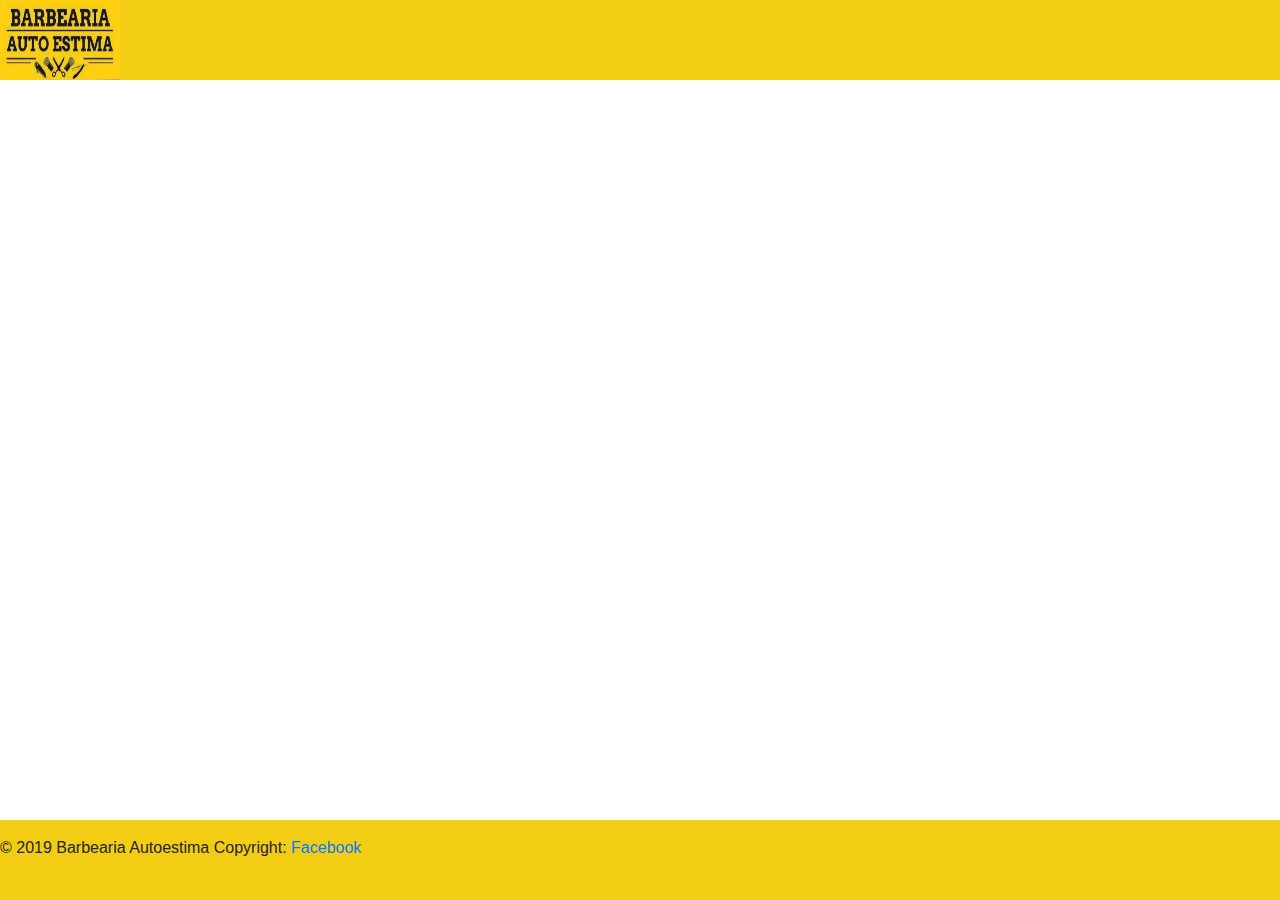
<file: index.html>
<!DOCTYPE html>
<html>
<head>
<title>Barbearia</title>
<meta charset="utf-8">
<meta name="viewport" content="width=divice-width, initial-scale=1, shrink-to-fit=no">
<meta http-equiv="x-ua-compatible" content="ie-edge">
<link rel="stylesheet" type="text/css" href="css/bootstrap.css">

<style type="text/css">
.borde{
    background-color:#D9BD6A;
    height: 200px; 
}
.borde1{
    background-color:#F2CD13;                       
    text-align:center;
    height: 50px; 
}
.borde2{  
    height: 50px; 
    text-align:center;
    background-color:#402A01;
  
}
.borde3{  
    height: 50px; 
    text-align:center;
    background-color:#262626;



}
</style>
</head>

<body>
<!--************************ Empieza el Contenido************* -->


<!--<p>Bienvenido</p>-->


        <div class="container col-12">
        <div class="row borde1" style=" height: 80px;">
            <div ><img  src="img/barber.jpg" width=120 height=80></div>
        </div>
        </div>
       

        
         
                
       
          <footer class="page-footer font-small blue"> 
            <div class="container col-12 fixed-bottom">
            <div class="row borde1" style=" height: 80px;">
            
                 <!-- Copyright -->
                <div class="footer-copyright text-center py-3">© 2019 Barbearia Autoestima Copyright:
                  <a href="https://www.facebook.com/Barbearia-Autoestima-346191092534242/">Facebook</a>
                </div>
                <!-- Copyright -->
              
              </footer>



















<!--************************ Termina el Contenido*************-->
<script src="js/jquery-3.3.1.slim.min.js"></script>
<script src="js/popper.min.js"></script>
<script src="js/bootstrap.min.js"></script>


</body>
</html>
</file>
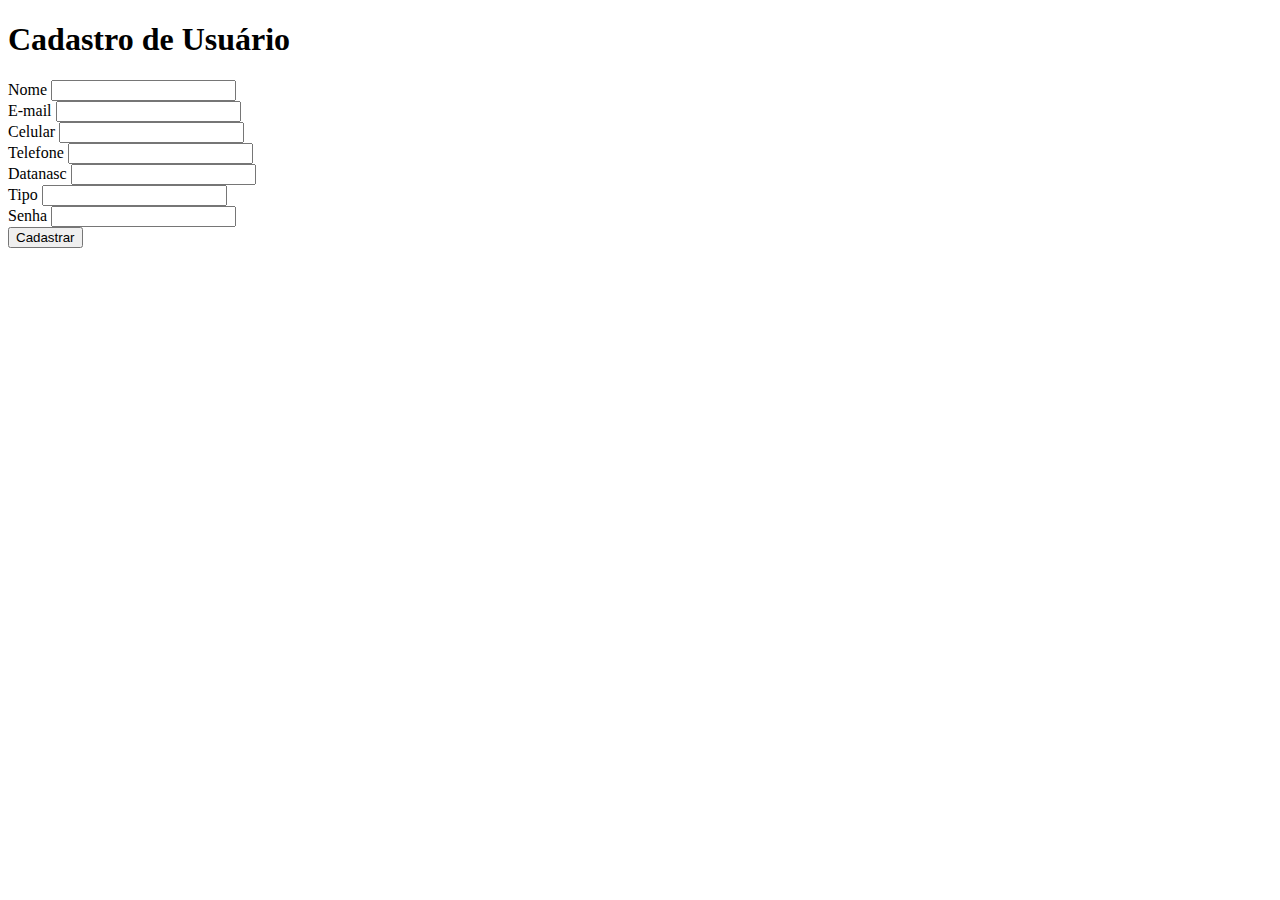
<file: html/inserir_usuario.html>
<!DOCTYPE HTML>
<html>
    <head>
        <title>Cadastro de Usuário</title>
        <meta charset="utf-8">
    </head>
    <body>
        <h1>Cadastro de Usuário</h1>
        <form action="inserir_usuariook.php" method="post">
            <label>Nome</label> <input type="text" name="nome"></br>
            <label>E-mail</label> <input type="email" name="email"></br>
            <label>Celular</label> <input type="text" name="celular"></br>
            <label>Telefone</label> <input type="text" name="telefone"></br>
            <label>Datanasc</label> <input type="text" name="datanasc"></br>
            <label>Tipo</label> <input type="text" name="tipo"></br>
            <label>Senha</label> <input type="text" name="senha"></br>

            <input type="submit" value="Cadastrar">
        </form>
    </body>
</html>
</file>
